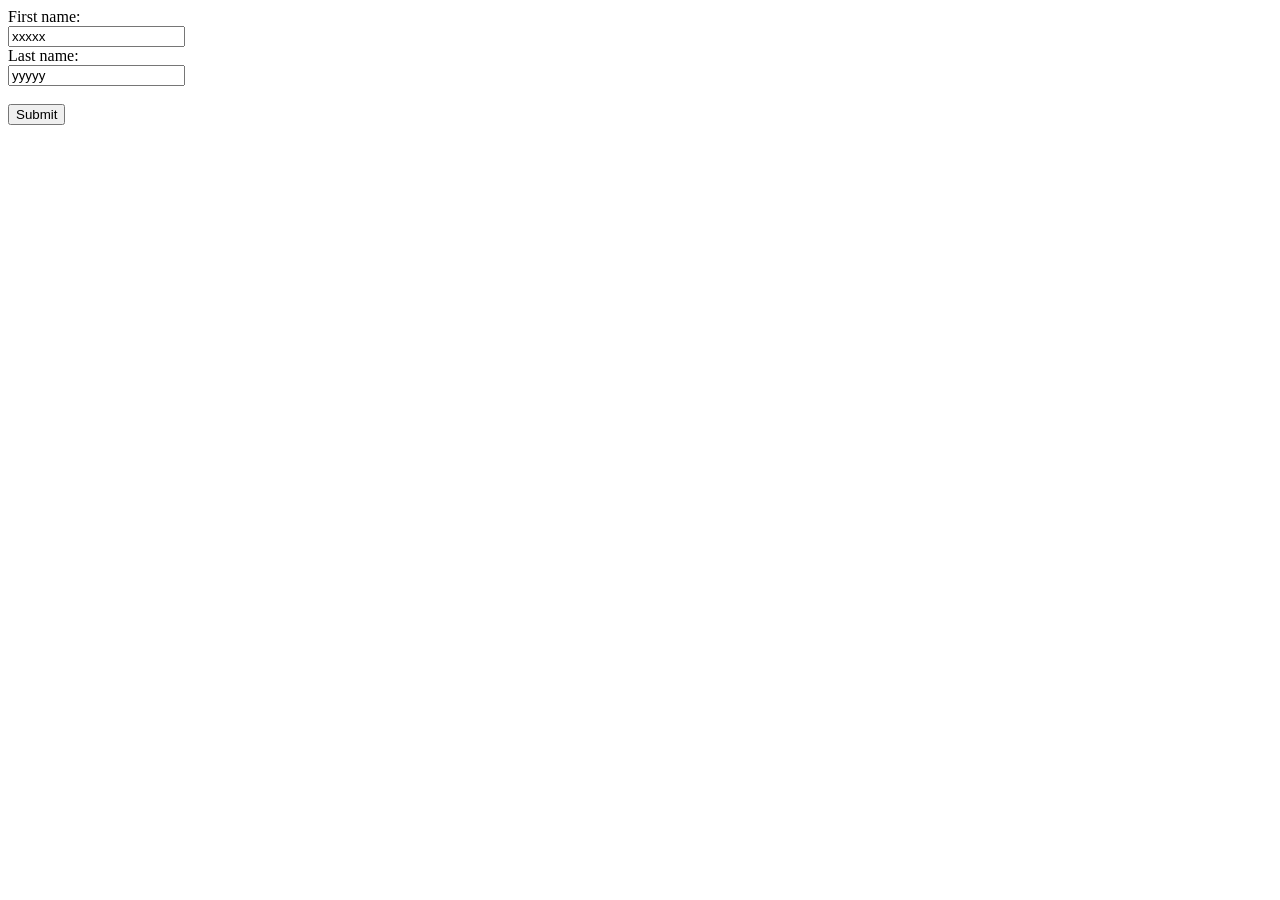
<file: wsgi/static/casellaInput.html>
<!DOCTYPE html>
<!--
To change this license header, choose License Headers in Project Properties.
To change this template file, choose Tools | Templates
and open the template in the editor.
-->
<html>
    <head>
        <title>Casella di testo</title>
        <meta charset="UTF-8">
        <meta name="viewport" content="width=device-width, initial-scale=1.0">
    </head>
    <body>
        <div>
            <form action="/static/responseInput">
                First name:<br>
                <input type="text" name="firstname" value="xxxxx"><br>
                Last name:<br>
                <input type="text" name="lastname" value="yyyyy"><br><br>
                <input type="submit" value="Submit">
            </form>
        </div>
    </body>
</html>
</file>
